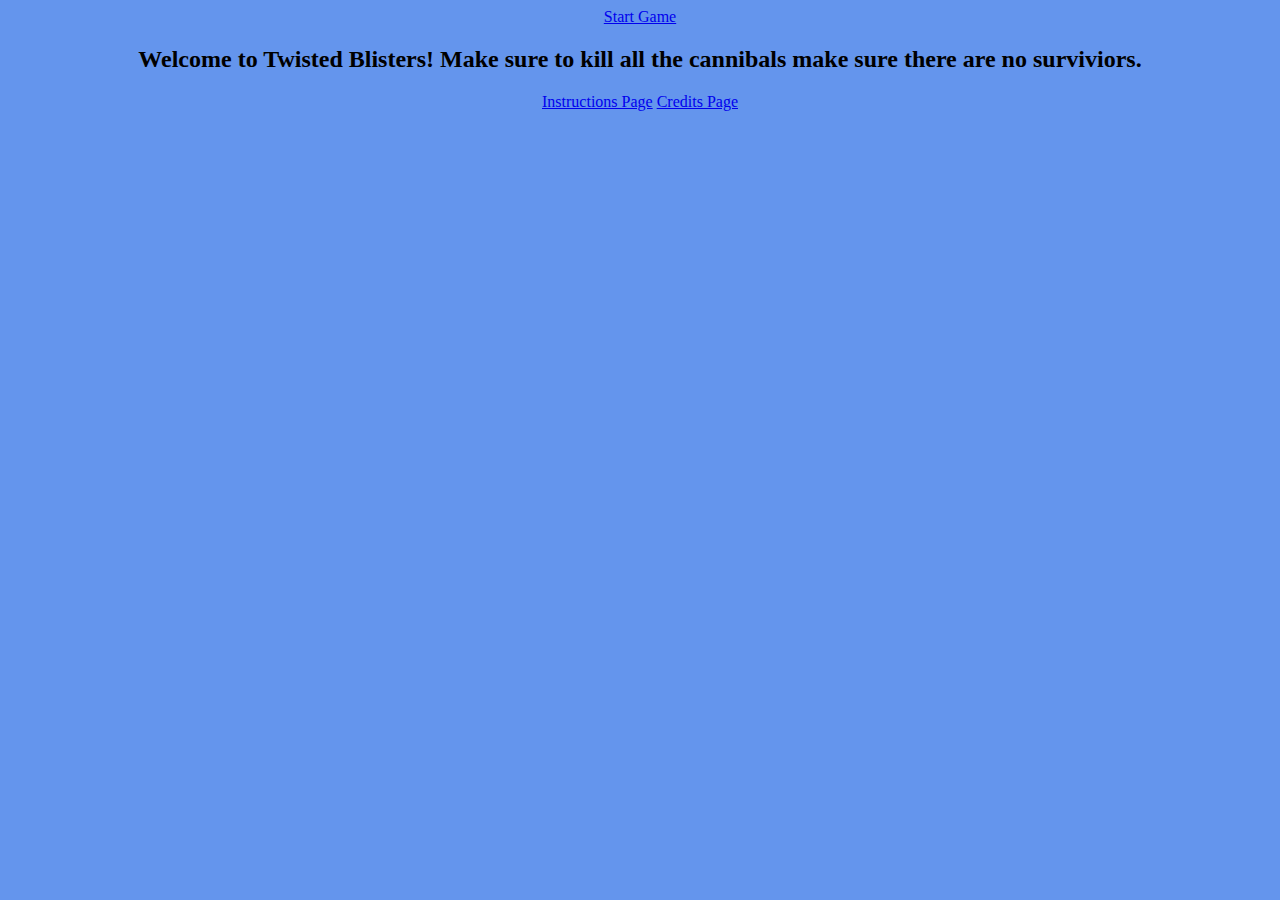
<file: index.html>
<!DOCTYPE HTML>
<html>

<head>
<title> intro screen </title>
  <link rel="stylesheet" type="text/css" href="stylesheet.css">
    
    </head>
    


<body>
<a href="game.html">Start Game</a>

    <h2>Welcome to Twisted Blisters! Make sure to kill all the cannibals make sure there are no surviviors.</h2>
    
   <a href="instructions.html">Instructions Page</a>
    
    <a href="credits.html">Credits Page</a>
    
          
          
          
    </body>
    
    
    
   

</html>
</file>
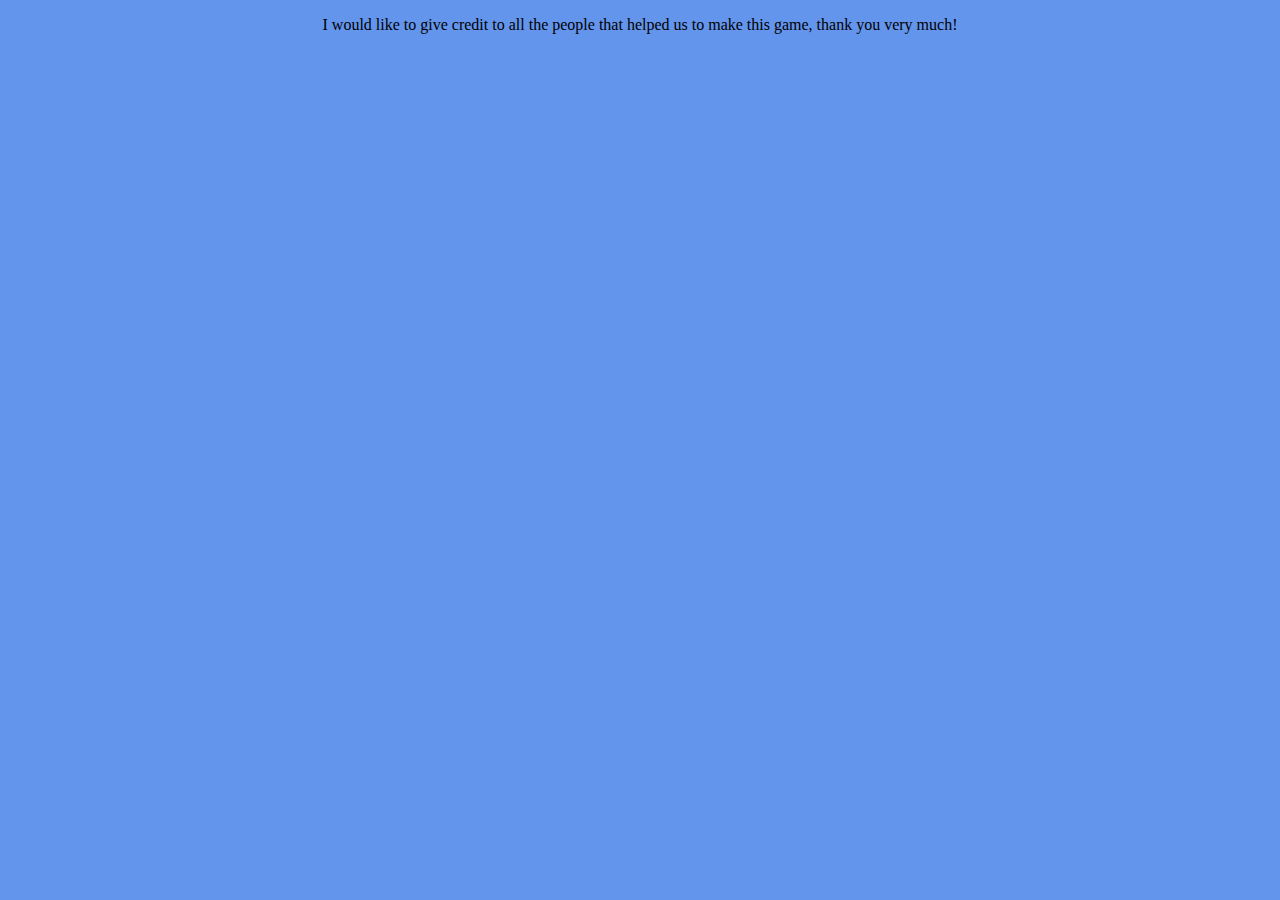
<file: credits.html>
<!DOCTYPE html>

<html>
    <head>
        <link rel="stylesheet" type="text/css" href="stylesheet.css">
        <title>Credits</title>
    </head>
    <body>
        
        

        <p>I would like to give credit to all the people that helped us to make this game, thank you very much!</p>


        
        
    </body>
    
    
    
</html>
</file>
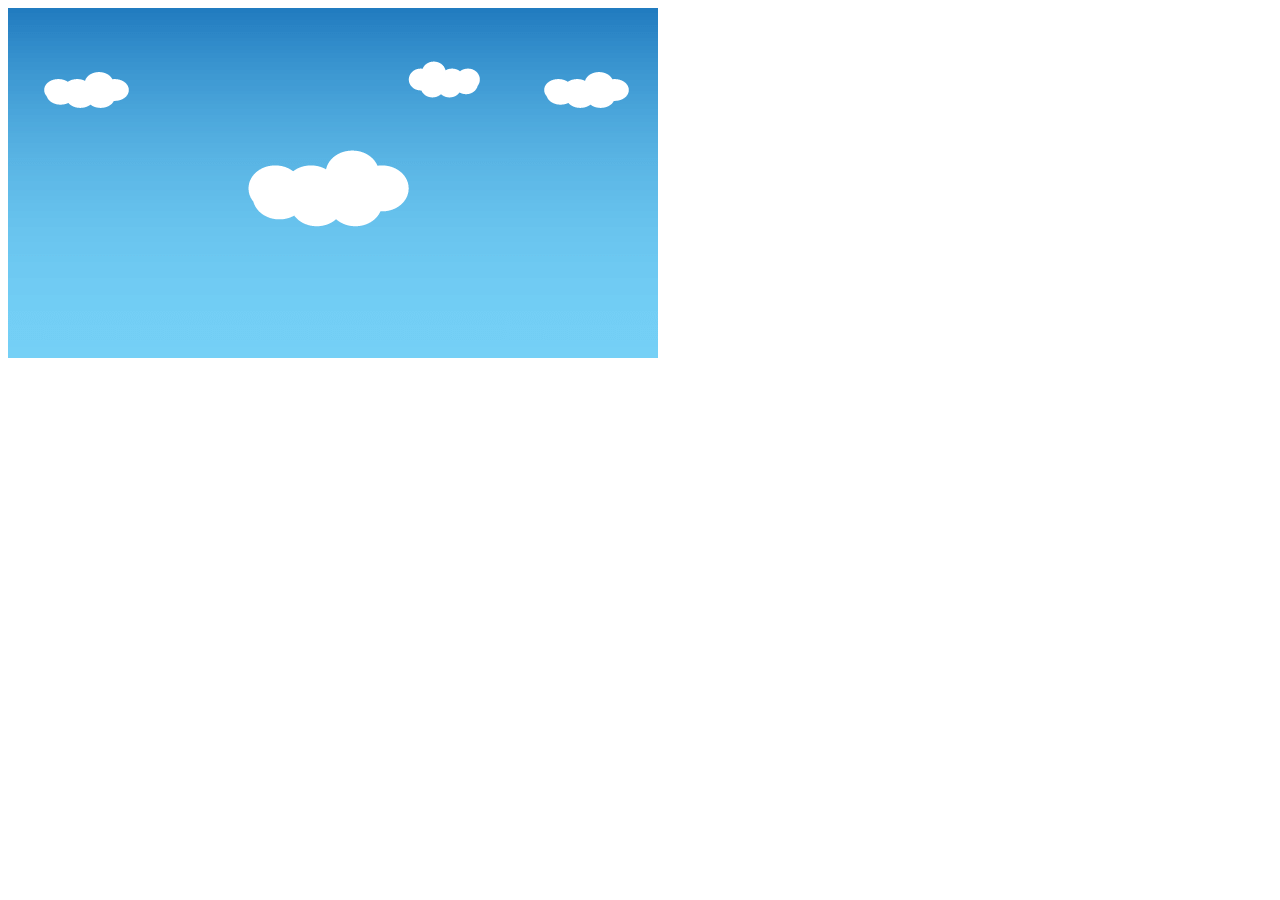
<file: game.html>
<!DOCTYPE html>
<!--
	I have the code input but commented out for their map and tilesets in lines 24, 26, 27, 28, 65, 66. Just need to uncomment those lines and comment out lines 25, and 29 to make the following errors come into play.

 //In map.json at line 19 being 32 I get the division error "TileSet image dimensions do not match expected dimensions. Tileset width/height must be evenly divisible by Tilemap tile width/height."
 //also get the cannot get property '2' of undefined 
 
 //If I Change tileheight in map.json at line 19 from 32 to 16 and it gets the tilesets to show on the map but it displays incorrectly
-->
<html>
    <head>
        <meta charset = "utf-8"/>
        <script src = "phaser.min.js"></script>
        <script src = "phaser.js"></script>
<!--        <script src = "styles.css"></script>-->
    </head>
    
    <body>
        <script type="text/javascript">
            
var game = new Phaser.Game(650, 350, Phaser.CANVAS, 'phaser-example', { preload: preload, create: create, update: update, render: render });

function preload() {

     game.load.tilemap('level1', 'assets/map1.json', null, Phaser.Tilemap.TILED_JSON);
     game.load.image('tiles-1', 'assets/generic_platformer_tiles.png');
    game.load.spritesheet('dude', 'assets/shooter.png', 70, 80);
    game.load.spritesheet('droid', 'assets/cannibal.png', 32, 32);
    game.load.image('background', 'assets/clouds.png');

}
//need to fix shooter image 
            
            
var map;
var tileset;
var layer;
var player;
var facing = 'left';
var jumpTimer = 0;
var cursors;
var jumpButton;
var bg;

function create() {

    game.physics.startSystem(Phaser.Physics.ARCADE);

    game.stage.backgroundColor = '87ceeb';

    bg = game.add.tileSprite(0, 0, 800, 600, 'background');
    bg.fixedToCamera = true;

    map = game.add.tilemap('level1');
//    console.log("props " + map[2])

    map.addTilesetImage('tiles-1');
//     map.addTilesetImage('tiles-2');
//     map.addTilesetImage('tiles-3');
//    map.addTilesetImage('tiles-4');
    
    map.setCollisionByExclusion([ 13, 14, 15, 16, 46, 47, 48, 49, 50, 51 ]);

    layer = map.createLayer('Tile Layer 1');

    //  Un-comment this on to see the collision tiles
    // layer.debug = true;

    layer.resizeWorld();

    game.physics.arcade.gravity.y = 250;

    player = game.add.sprite(32, 32, 'dude');
    game.physics.enable(player, Phaser.Physics.ARCADE);

//    player.body.bounce.y = 0.2;
    player.body.collideWorldBounds = true;
    player.body.setSize(20, 32, 5, 16);

    player.animations.add('left', [0, 1, 2, 3], 10, true);
    player.animations.add('turn', [4], 20, true);
    player.animations.add('right', [5, 6, 7, 8], 10, true);

    game.camera.follow(player);

    cursors = game.input.keyboard.createCursorKeys();
    jumpButton = game.input.keyboard.addKey(Phaser.Keyboard.SPACEBAR);

}

function update() {

    game.physics.arcade.collide(player, layer);

    player.body.velocity.x = 0;

    if (cursors.left.isDown)
    {
        player.body.velocity.x = -150;

        if (facing != 'left')
        {
            player.animations.play('left');
            facing = 'left';
        }
    }
    else if (cursors.right.isDown)
    {
        player.body.velocity.x = 150;

        if (facing != 'right')
        {
            player.animations.play('right');
            facing = 'right';
        }
    }
    else
    {
        if (facing != 'idle')
        {
            player.animations.stop();

            if (facing == 'left')
            {
                player.frame = 0;
            }
            else
            {
                player.frame = 5;
            }

            facing = 'idle';
        }
    }
    
    if (jumpButton.isDown && player.body.onFloor() && game.time.now > jumpTimer)
    {
        player.body.velocity.y = -250;
        jumpTimer = game.time.now + 750;
    }

}

function render () {

    // game.debug.text(game.time.physicsElapsed, 32, 32);
    // game.debug.body(player);
    // game.debug.bodyInfo(player, 16, 24);

}


        </script>
    </body>
</html>
</file>
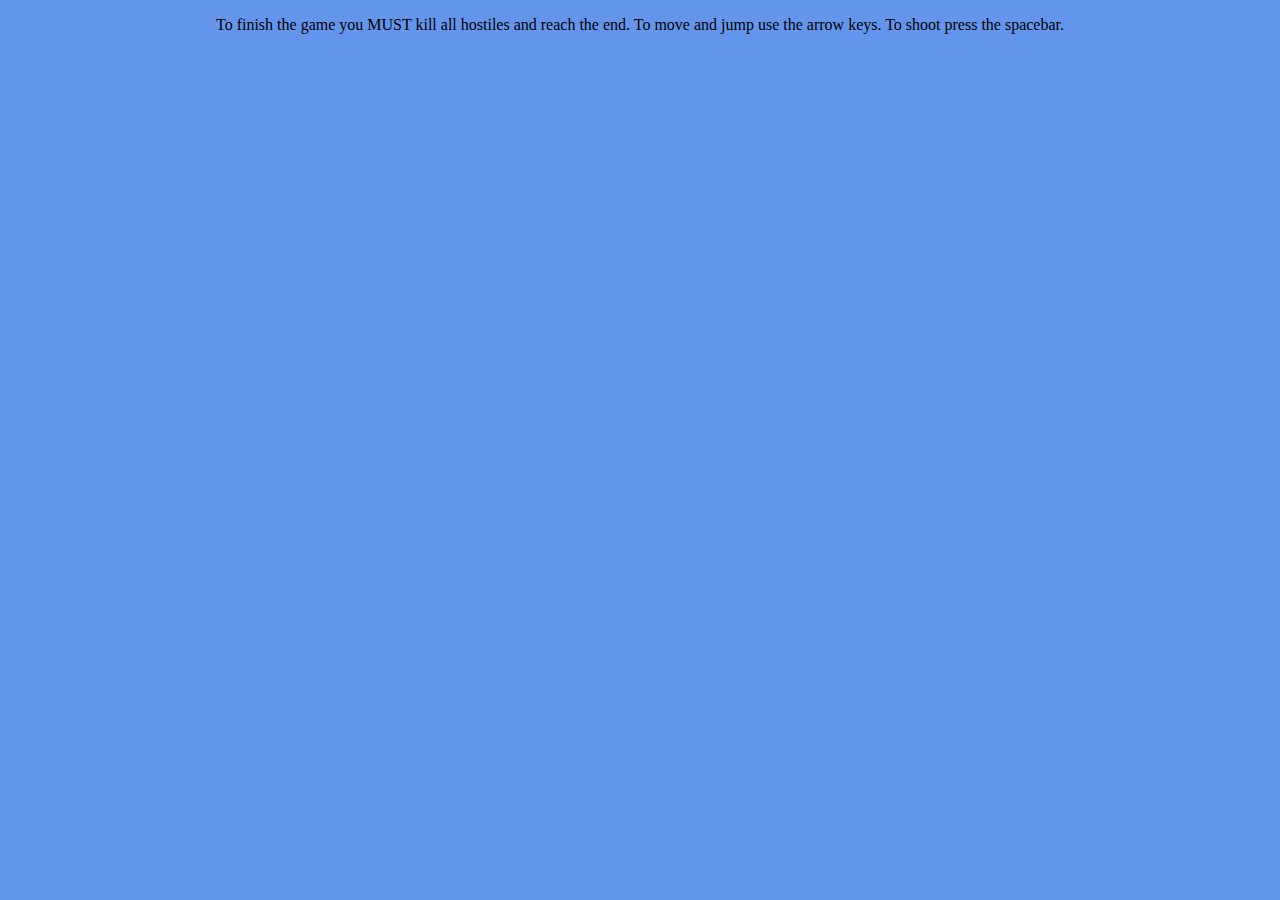
<file: instructions.html>
<!DOCTYPE html>

<html>
    <head>
        <link rel="stylesheet" type="text/css" href="stylesheet.css">
        <title>Instructons</title>
    </head>
    <body>
        <p>To finish the game you MUST kill all hostiles and reach the end. To move and jump use the arrow keys. To shoot press the spacebar.</p>
    </body>
</html>
</file>
<file: stylesheet.css>
body{
    
/*   background-image: image('');*/
   background-color: cornflowerblue;

}

body{
    text-align: center
}


bodys{
    color:red
}
</file>
